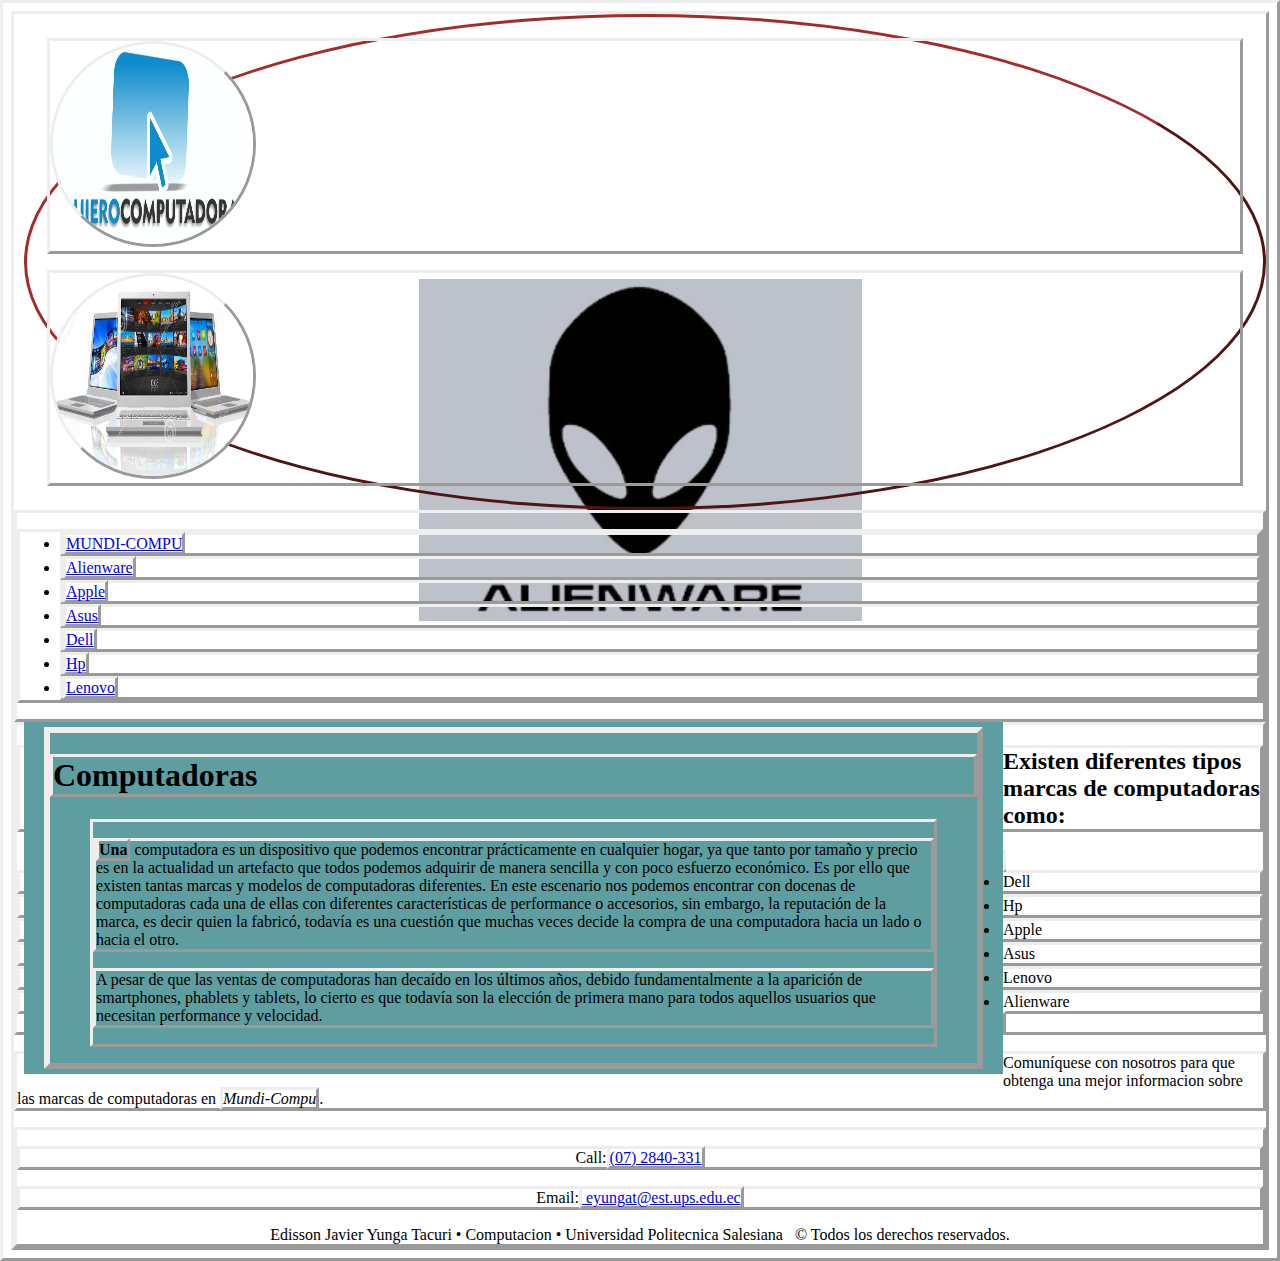
<file: index.html>
<!DOCTYPE html>
<html>
    <head >
        <meta charset="utf-8" />
        <title>MUNDICOMPU</title>
        <link href="styless.css" rel="stylesheet" />
        
    </head>
    <body id="body">   
        <header id="cabecera">
            <p><img class="imagen1" src="../imagenes/logo_principal1.png"></p>
            <p><img class="imagen2" src="../imagenes/logo_principal.png"></p>
        </header>

            <nav id="menuprinciapal">
                <ul>
                    <li><a href ="index.html">MUNDI-COMPU</a></li>
                    <li><a href ="Alienware.html">Alienware</a></li>
                    <li><a href ="Apple.html">Apple</a></li>
                    <li><a href ="Asus.html">Asus</a></li>
                    <li><a href ="Dell.html">Dell</a></li>
                    <li><a href ="Hp.html">Hp</a></li>
                    <li><a href ="Lenovo.html">Lenovo</a></li>
                        
                </ul>
            </nav>
            
        
        <div id="contenido">
        <section>
        <article>
            <h1>Computadoras</h1>
            <blockquote>
            <p><strong>Una</strong> computadora es un dispositivo que podemos encontrar prácticamente en cualquier hogar, 
            ya que tanto por tamaño y precio es en la actualidad un artefacto que todos podemos adquirir de manera sencilla 
            y con poco esfuerzo económico. Es por ello que existen tantas marcas y modelos de computadoras diferentes.
            En este escenario nos podemos encontrar con docenas de computadoras cada una de ellas con diferentes 
            características de performance o accesorios, sin embargo, la reputación de la marca, es decir quien la fabricó, 
            todavía es una cuestión que muchas veces decide la compra de una computadora hacia un lado o hacia el otro.</p>
            
            <p>
                A pesar de que las ventas de computadoras han decaído en los últimos años, 
                debido fundamentalmente a la aparición de smartphones, phablets y tablets, lo cierto es que todavía 
                son la elección de primera mano para todos aquellos usuarios que necesitan performance y velocidad.
            </p>
            </blockquote>
        </section>
        </div>
            <article>
                <h2>Existen diferentes tipos marcas de computadoras como:</h2>
                <lu>
                    <li type="disc">Dell</li>
                    <li type="disc">Hp</li>
                    <li type="disc">Apple</li>
                    <li type="disc">Asus</li>
                    <li type="disc">Lenovo</li>
                    <li type="disc">Alienware</li>
                </lu>
            </article>

            <p>Comuníquese con nosotros para que obtenga una mejor informacion sobre las marcas de computadoras en 
            <cite>Mundi-Compu</cite>.</p>

        </article>
        <footer id="pie">
            <p>Call:<a href="tel:0967517923">(07) 2840-331</a></p>
            <p> Email:<a href="mailto:eyungat@est.ups.edu.ec"> eyungat@est.ups.edu.ec</a></p>
            Edisson Javier Yunga Tacuri &#8226; Computacion &#8226; Universidad Politecnica Salesiana &nbsp;
            &copy; Todos los derechos reservados.
        </footer>
    </body>
</html>
</file>
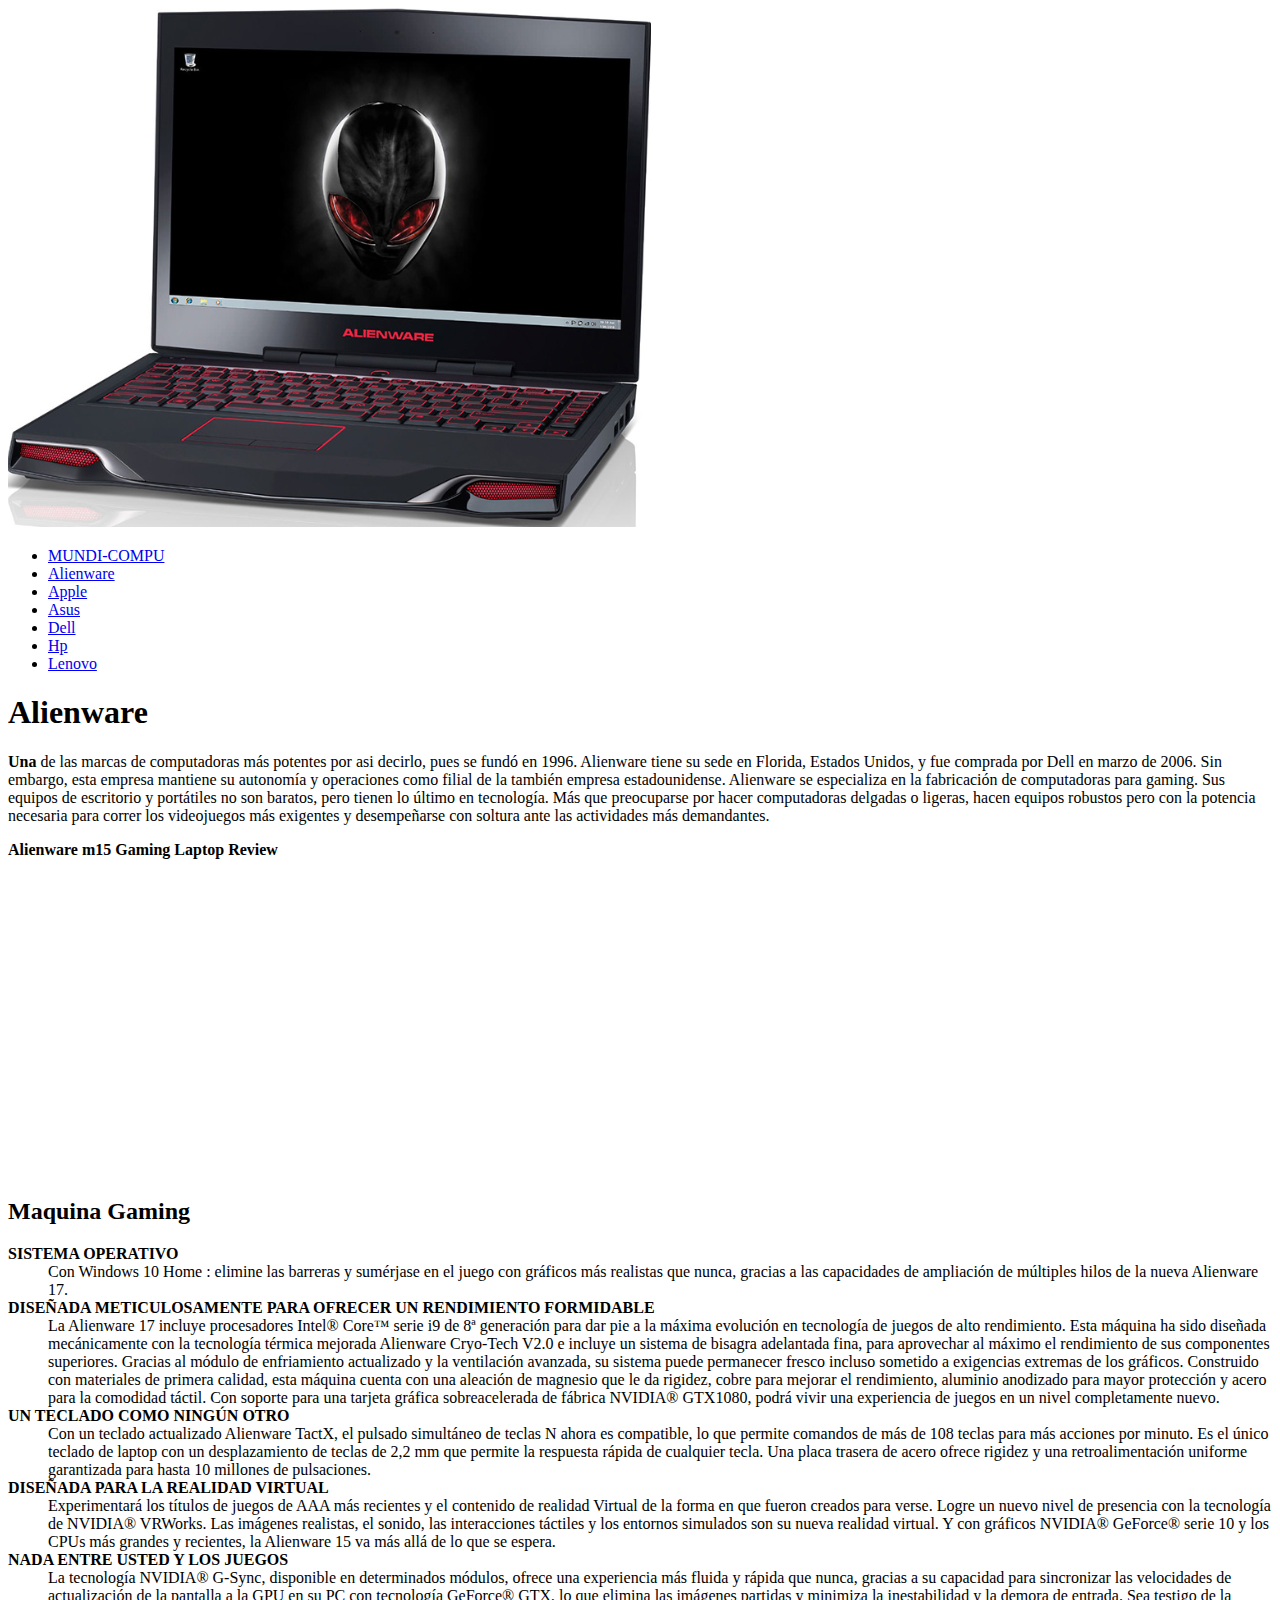
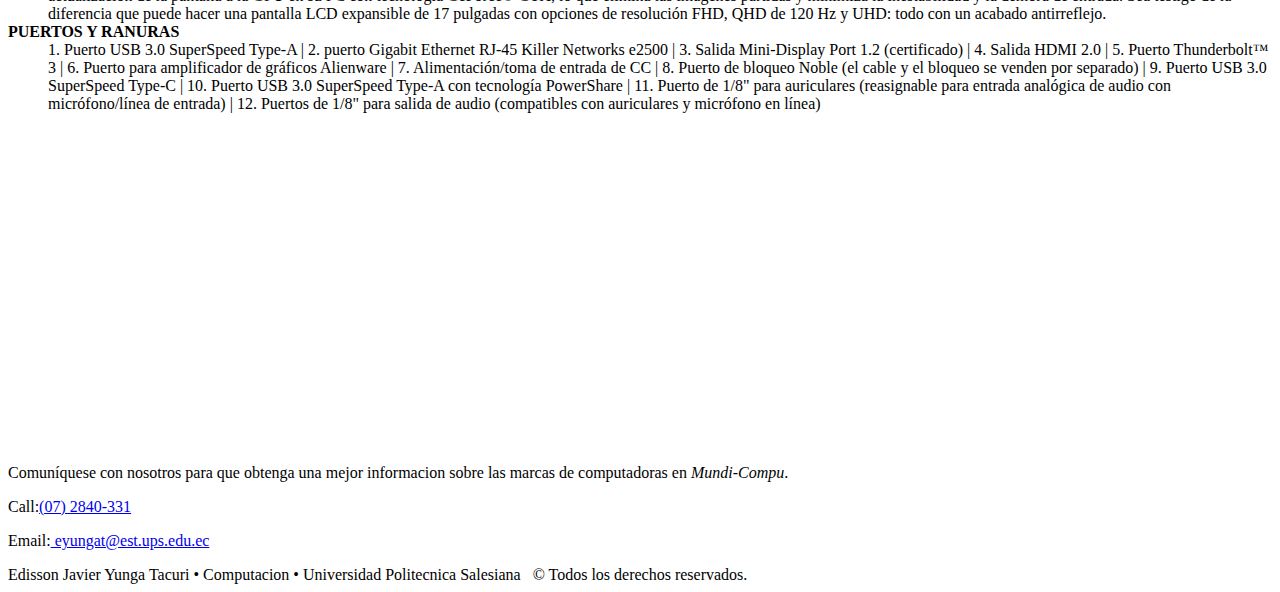
<file: Alienware.html>
<!DOCTYPE html>
<html>
    <head>
        <meta charset="utf-8" />
        <title>Alienware</title>
    </head>
    <body>
        <header>
            <img src="../imagenes/alienware.png" alt="">
        <nav>
                <ul>
                    <li><a href ="index.html">MUNDI-COMPU</a></li>
                    <li><a href ="Alienware.html">Alienware</a></li>
                    <li><a href ="Apple.html">Apple</a></li>
                    <li><a href ="Asus.html">Asus</a></li>
                    <li><a href ="Dell.html">Dell</a></li>
                    <li><a href ="Hp.html">Hp</a></li>
                    <li><a href ="Lenovo.html">Lenovo</a></li>
                        
                </ul>
        </nav>
        </header>
    <section> 
        <h1>Alienware</h1>
        <aside>
            <p><strong>Una</strong> de las marcas de computadoras más potentes por asi decirlo, pues se fundó en 1996. 
                Alienware tiene su sede en Florida, Estados Unidos, y fue comprada por Dell en marzo de 2006. 
                Sin embargo, esta empresa mantiene su autonomía y operaciones como filial de la también empresa estadounidense.
                Alienware se especializa en la fabricación de computadoras para gaming. Sus equipos de escritorio y 
                portátiles no son baratos, pero tienen lo último en tecnología. Más que preocuparse por hacer computadoras 
                delgadas o ligeras, hacen equipos robustos pero con la potencia necesaria para correr los videojuegos más exigentes 
                y desempeñarse con soltura ante las actividades más demandantes.
            </p>
        </aside>
            <b>Alienware m15 Gaming Laptop Review</b>
    </section>
            <!--Video-->
        <article>
            <iframe width="560" height="315" src="https://www.youtube.com/embed/tl8hadHBmQ4" 
            frameborder="0" allow="accelerometer; autoplay; encrypted-media; gyroscope; picture-in-picture" allowfullscreen></iframe>
        </article>
        <article>
            <h2>Maquina Gaming</h2>
                <dl> 
                    <dt><b>SISTEMA OPERATIVO</b></dt>
                        <dd>
                            Con Windows 10 Home : elimine las barreras y sumérjase en el juego con 
                            gráficos más realistas que nunca, gracias a las capacidades de ampliación 
                            de múltiples hilos de la nueva Alienware 17.
                        </dd>
                            
                    <dt><b>DISEÑADA METICULOSAMENTE PARA OFRECER UN RENDIMIENTO FORMIDABLE</b></dt>
                        <dd>
                            La Alienware 17 incluye procesadores Intel® Core™ serie i9 de 8ª generación 
                            para dar pie a la máxima evolución en tecnología de juegos de alto rendimiento.
                            Esta máquina ha sido diseñada mecánicamente con la tecnología térmica mejorada 
                            Alienware Cryo-Tech V2.0 e incluye un sistema de bisagra adelantada fina, para aprovechar 
                            al máximo el rendimiento de sus componentes superiores. Gracias al módulo de enfriamiento 
                            actualizado y la ventilación avanzada, su sistema puede permanecer fresco incluso sometido 
                            a exigencias extremas de los gráficos.
                            Construido con materiales de primera calidad, esta máquina cuenta con una aleación 
                            de magnesio que le da rigidez, cobre para mejorar el rendimiento, aluminio anodizado 
                            para mayor protección y acero para la comodidad táctil. Con soporte para una tarjeta 
                            gráfica sobreacelerada de fábrica NVIDIA® GTX1080, podrá vivir una experiencia de 
                            juegos en un nivel completamente nuevo.
                        </dd>
         
                    <dt><b>UN TECLADO COMO NINGÚN OTRO</b></dt>
                        <dd>
                            Con un teclado actualizado Alienware TactX, el pulsado simultáneo de teclas N ahora 
                            es compatible, lo que permite comandos de más de 108 teclas para más acciones por minuto. 
                            Es el único teclado de laptop con un desplazamiento de teclas de 2,2 mm que permite la 
                            respuesta rápida de cualquier tecla. Una placa trasera de acero ofrece rigidez y una 
                            retroalimentación uniforme garantizada para hasta 10 millones de pulsaciones. 
                        </dd>
                             
                    <dt><b>DISEÑADA PARA LA REALIDAD VIRTUAL</b></dt>
                        <dd>
                            Experimentará los títulos de juegos de AAA más recientes y el contenido de realidad 
                            Virtual de la forma en que fueron creados para verse. Logre un nuevo nivel de presencia 
                            con la tecnología de NVIDIA® VRWorks. Las imágenes realistas, el sonido, las interacciones 
                            táctiles y los entornos simulados son su nueva realidad virtual. 
                            Y con gráficos NVIDIA® GeForce® serie 10 y los CPUs más grandes y recientes, la Alienware 
                            15 va más allá de lo que se espera.
                        </dd>
         
                    <dt><b>NADA ENTRE USTED Y LOS JUEGOS</b></dt>
                        <dd>
                            La tecnología NVIDIA® G-Sync, disponible en determinados módulos, ofrece una experiencia 
                            más fluida y rápida que nunca, gracias a su capacidad para sincronizar las velocidades de 
                            actualización de la pantalla a la GPU en su PC con tecnología GeForce® GTX, 
                            lo que elimina las imágenes partidas y minimiza la inestabilidad y la demora de entrada. 
                            Sea testigo de la diferencia que puede hacer una pantalla LCD expansible de 17 pulgadas
                            con opciones de resolución FHD, QHD de 120 Hz y UHD: todo con un acabado antirreflejo. 
                        </dd>
         
                    <dt><b>PUERTOS Y RANURAS</b></dt>
                        <dd>
                            1. Puerto USB 3.0 SuperSpeed Type-A | 2. puerto Gigabit Ethernet RJ-45 Killer Networks 
                            e2500 | 3. Salida Mini-Display Port 1.2 (certificado) | 4. Salida HDMI 2.0 | 5. 
                            Puerto Thunderbolt™ 3 | 6. Puerto para amplificador de gráficos Alienware | 7. 
                            Alimentación/toma de entrada de CC | 8. 
                            Puerto de bloqueo Noble (el cable y el bloqueo se venden por separado) | 9. 
                            Puerto USB 3.0 SuperSpeed Type-C | 10. Puerto USB 3.0 SuperSpeed Type-A con tecnología 
                            PowerShare | 11. Puerto de 1/8" para auriculares (reasignable para entrada 
                            analógica de audio con micrófono/línea de entrada) | 12. Puertos de 1/8" para salida 
                            de audio (compatibles con auriculares y micrófono en línea)
                        </dd>
                         
                </dl>
        </article>
        <article>
            <iframe width="560" height="315" src="https://www.youtube.com/embed/Aotk8n6NbGI" 
            frameborder="0" allow="accelerometer; autoplay; encrypted-media; gyroscope; picture-in-picture" 
            allowfullscreen></iframe>
        
            <p>Comuníquese con nosotros para que obtenga una mejor informacion sobre las marcas de computadoras en 
                <cite>Mundi-Compu</cite>.
            </p>
        </article>
        <footer>
            <p>Call:<a href="tel:0967517923">(07) 2840-331</a></p>
            <p> Email:<a href="mailto:eyungat@est.ups.edu.ec"> eyungat@est.ups.edu.ec</a></p>
            Edisson Javier Yunga Tacuri &#8226; Computacion &#8226; Universidad Politecnica Salesiana &nbsp;
            &copy; Todos los derechos reservados.
        </footer>
        
    </body>
</html>
</file>
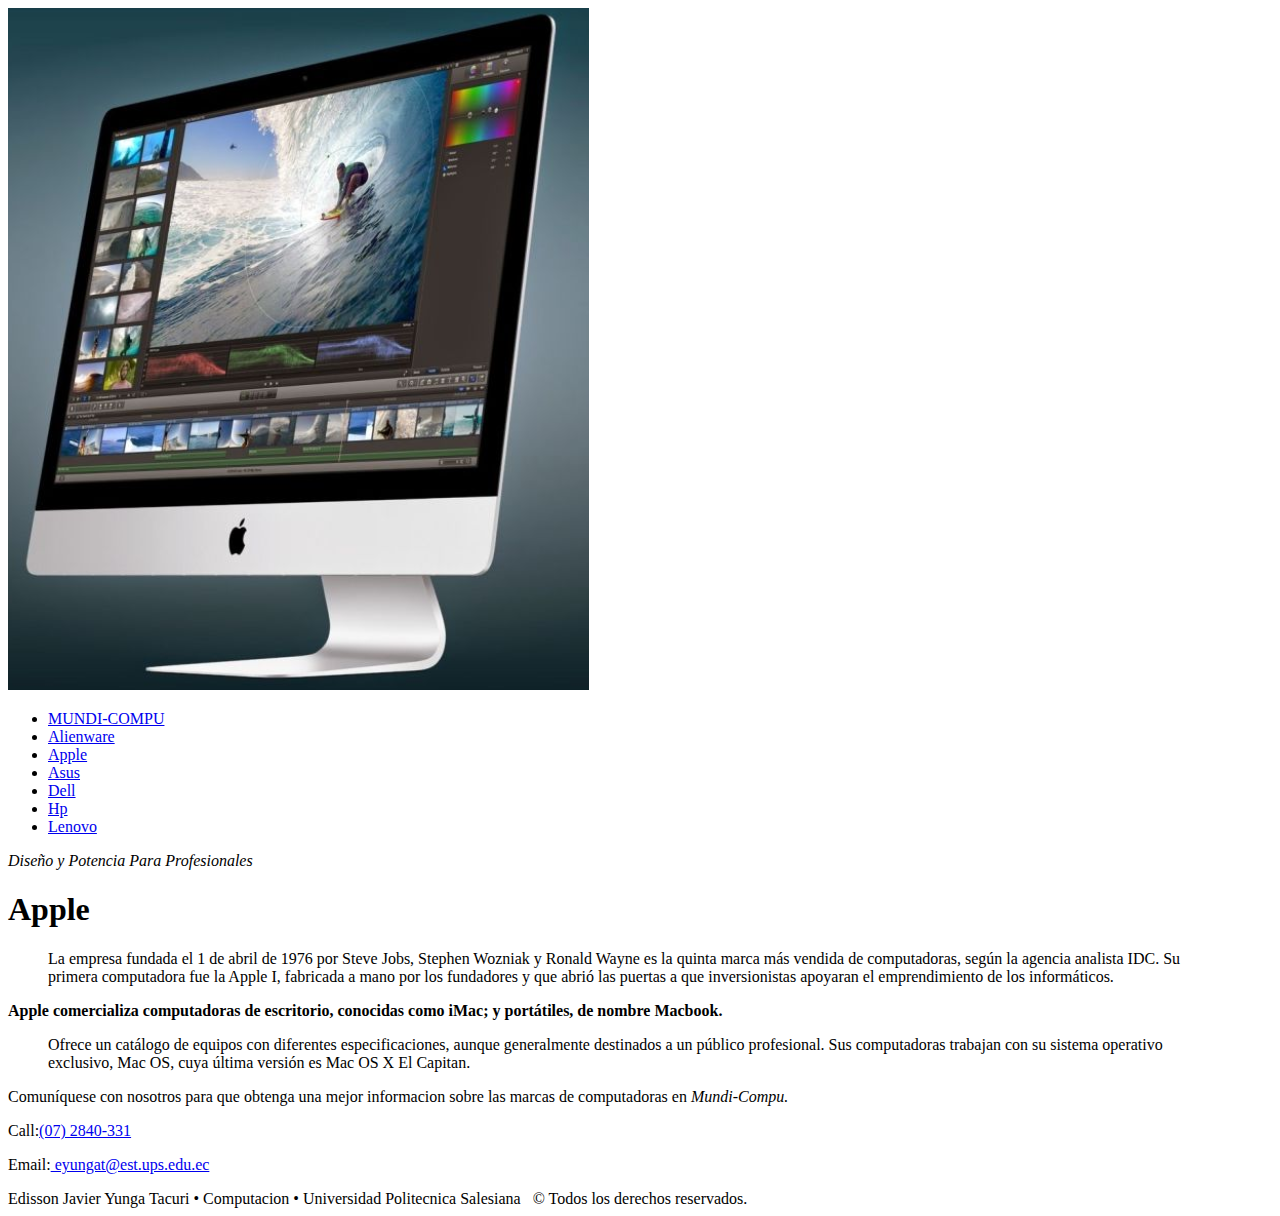
<file: Apple.html>
<!DOCTYPE html>
<html >
<head>
    <meta charset="utf-8" />
    <title>Apple</title>
</head>
<body>
    <header>
        <img src="../imagenes/apple.png" alt="">
        <nav>
                <ul>
                    <li><a href ="index.html">MUNDI-COMPU</a></li>
                    <li><a href ="Alienware.html">Alienware</a></li>
                    <li><a href ="Apple.html">Apple</a></li>
                    <li><a href ="Asus.html">Asus</a></li>
                    <li><a href ="Dell.html">Dell</a></li>
                    <li><a href ="Hp.html">Hp</a></li>
                    <li><a href ="Lenovo.html">Lenovo</a></li>
                        
                </ul>
        </nav>
    </header>
    <section><em>Diseño y Potencia Para Profesionales</em></section>
    <article>
        <h1>Apple</h1>
        <blockquote>
        <p>
            La empresa fundada el 1 de abril de 1976 por Steve Jobs, Stephen Wozniak y Ronald Wayne 
            es la quinta marca más vendida de computadoras, según la agencia analista IDC. 
            Su primera computadora fue la Apple I, fabricada a mano por los fundadores y que abrió las puertas 
            a que inversionistas apoyaran el emprendimiento de los informáticos.
        </p>
        </blockquote>
        <aside>
            <b>Apple comercializa computadoras de escritorio, conocidas como iMac; y portátiles, de nombre Macbook.</b>
        </aside>
        <blockquote>
        <p> 
            Ofrece un catálogo de equipos con diferentes especificaciones, aunque generalmente destinados a un público 
            profesional. Sus computadoras trabajan con su sistema operativo exclusivo, Mac OS, cuya última versión es Mac OS X El Capitan.
        </p>
        </blockquote>

        <p>Comuníquese con nosotros para que obtenga una mejor informacion sobre las marcas de computadoras en 
            <cite>Mundi-Compu.</cite></p>

    </article>

    <footer>
        <p>Call:<a href="tel:0967517923">(07) 2840-331</a></p>
        <p> Email:<a href="mailto:eyungat@est.ups.edu.ec"> eyungat@est.ups.edu.ec</a></p>
        Edisson Javier Yunga Tacuri &#8226; Computacion &#8226; Universidad Politecnica Salesiana &nbsp;
        &copy; Todos los derechos reservados.
    </footer>
    
</body>
</html>
</file>
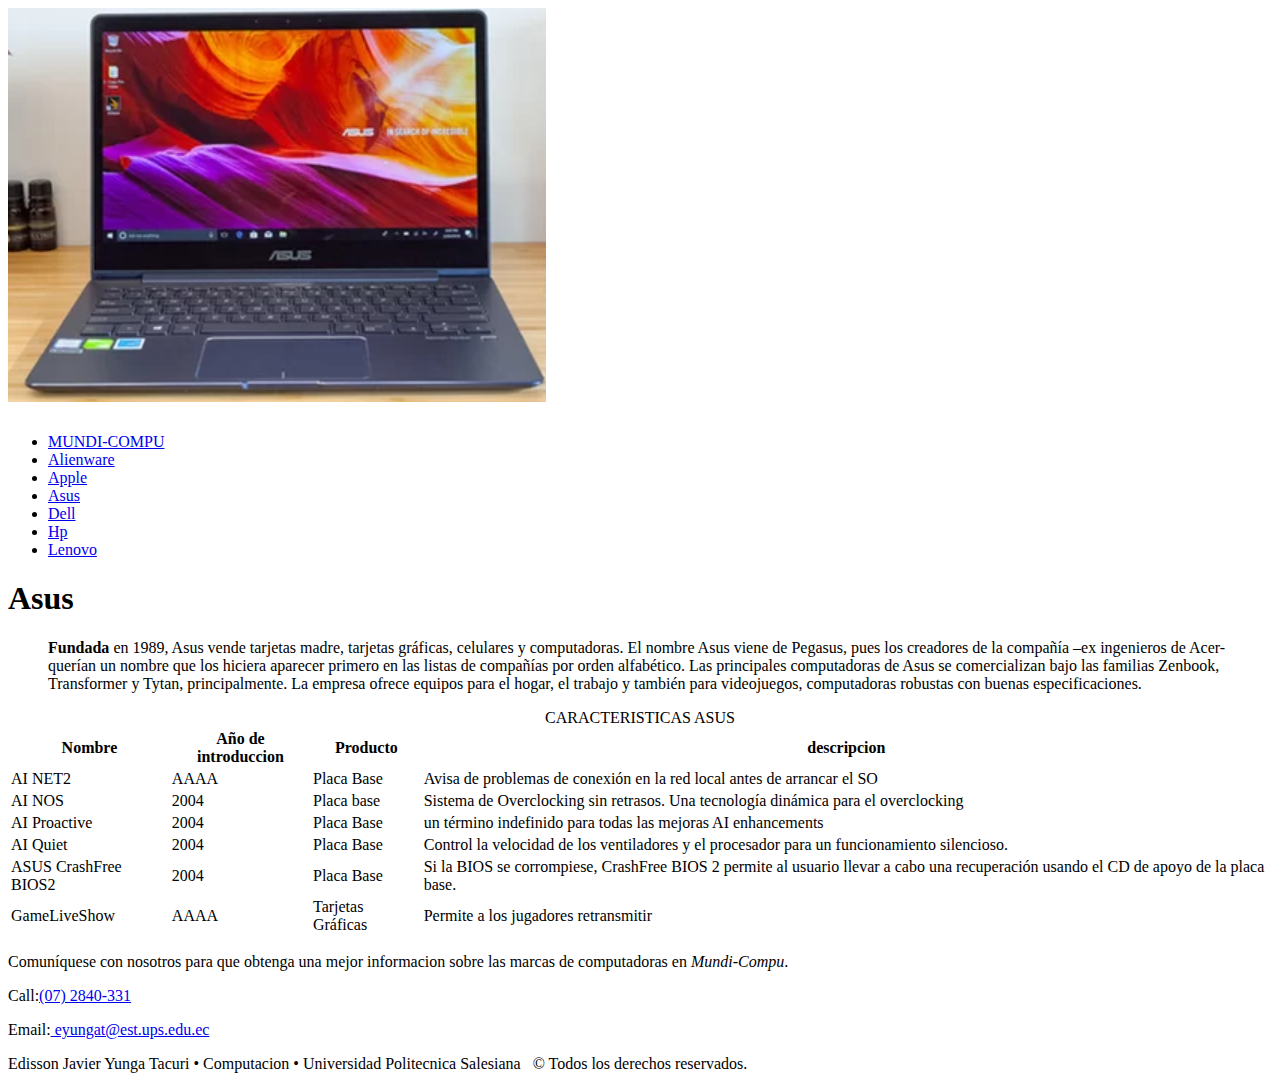
<file: Asus.html>
<!DOCTYPE html>
<html>
<head>
    <meta charset="utf-8" />
    <title>Asus</title>
</head>
<body>
    <header>
        <img src="../imagenes/asus.png" alt="">
        <nav>
                <ul>
                    <li><a href ="index.html">MUNDI-COMPU</a></li>
                    <li><a href ="Alienware.html">Alienware</a></li>
                    <li><a href ="Apple.html">Apple</a></li>
                    <li><a href ="Asus.html">Asus</a></li>
                    <li><a href ="Dell.html">Dell</a></li>
                    <li><a href ="Hp.html">Hp</a></li>
                    <li><a href ="Lenovo.html">Lenovo</a></li>
                        
                </ul>
        </nav>

    </header>
    <article>
        <h1>Asus</h1>
        <blockquote>

            <p><strong>Fundada</strong> en 1989, Asus vende tarjetas madre, tarjetas gráficas, celulares y computadoras. 
                El nombre Asus viene de Pegasus, pues los creadores de la compañía –ex ingenieros de Acer- 
                querían un nombre que los hiciera aparecer primero en las listas de compañías por orden alfabético.
                Las principales computadoras de Asus se comercializan bajo las familias Zenbook, Transformer y Tytan, 
                principalmente. La empresa ofrece equipos para el hogar, el trabajo y también para videojuegos, 
            computadoras robustas con buenas especificaciones.
            </p>
        </blockquote>
        
        <table>
                <caption>CARACTERISTICAS ASUS</caption>
             
                 <tr>
                    <th>Nombre </th>
                    <th>Año de introduccion</th>
                    <th>Producto</th>
                    <th>descripcion</th>
                    
                </tr>
             
                 <tr>
                    <td>AI NET2</td>
                    <td>AAAA</td>
                    <td>Placa Base</td>
                    <td>Avisa de problemas
                     de conexión en la red 
                     local antes de arrancar
                      el SO</td>
                    
                </tr>
                <tr>
                    <td>AI NOS</td>
                    <td>2004</td>
                    <td>Placa base</td>
                    <td>Sistema de Overclocking sin retrasos. Una tecnología dinámica para el overclocking</td>
                </tr>
                <tr>
                        <td>AI Proactive</td>
                        <td>2004</td>
                        <td>Placa Base</td>
                        <td>un término indefinido para todas las mejoras AI enhancements</td>
                        
                </tr>
                <tr>
                    <td>AI Quiet</td>
                    <td>2004</td>
                    <td>Placa Base</td>
                    <td>Control la velocidad de los ventiladores y el procesador para un funcionamiento silencioso.</td>
                        
                </tr>
                <tr>
                    <td>ASUS CrashFree BIOS2</td>
                    <td>2004</td>
                    <td>Placa Base</td>
                    <td>Si la BIOS se corrompiese, CrashFree BIOS 2 permite al usuario llevar a cabo una recuperación usando el CD de apoyo de la placa base.</td>
                            
                </tr>
                <tr>
                    <td>GameLiveShow</td>
                    <td>AAAA</td>
                    <td>Tarjetas Gráficas</td>
                    <td>Permite a los jugadores retransmitir</td>
                                
                </tr>
        </table>

        <p>Comuníquese con nosotros para que obtenga una mejor informacion sobre las marcas de computadoras en 
            <cite>Mundi-Compu</cite>.
        </p>
        
    </article>
    <footer>
        <p>Call:<a href="tel:0967517923">(07) 2840-331</a></p>
        <p> Email:<a href="mailto:eyungat@est.ups.edu.ec"> eyungat@est.ups.edu.ec</a></p>
        Edisson Javier Yunga Tacuri &#8226; Computacion &#8226; Universidad Politecnica Salesiana &nbsp;
        &copy; Todos los derechos reservados.
    </footer>
    
</body>
</html>
</file>
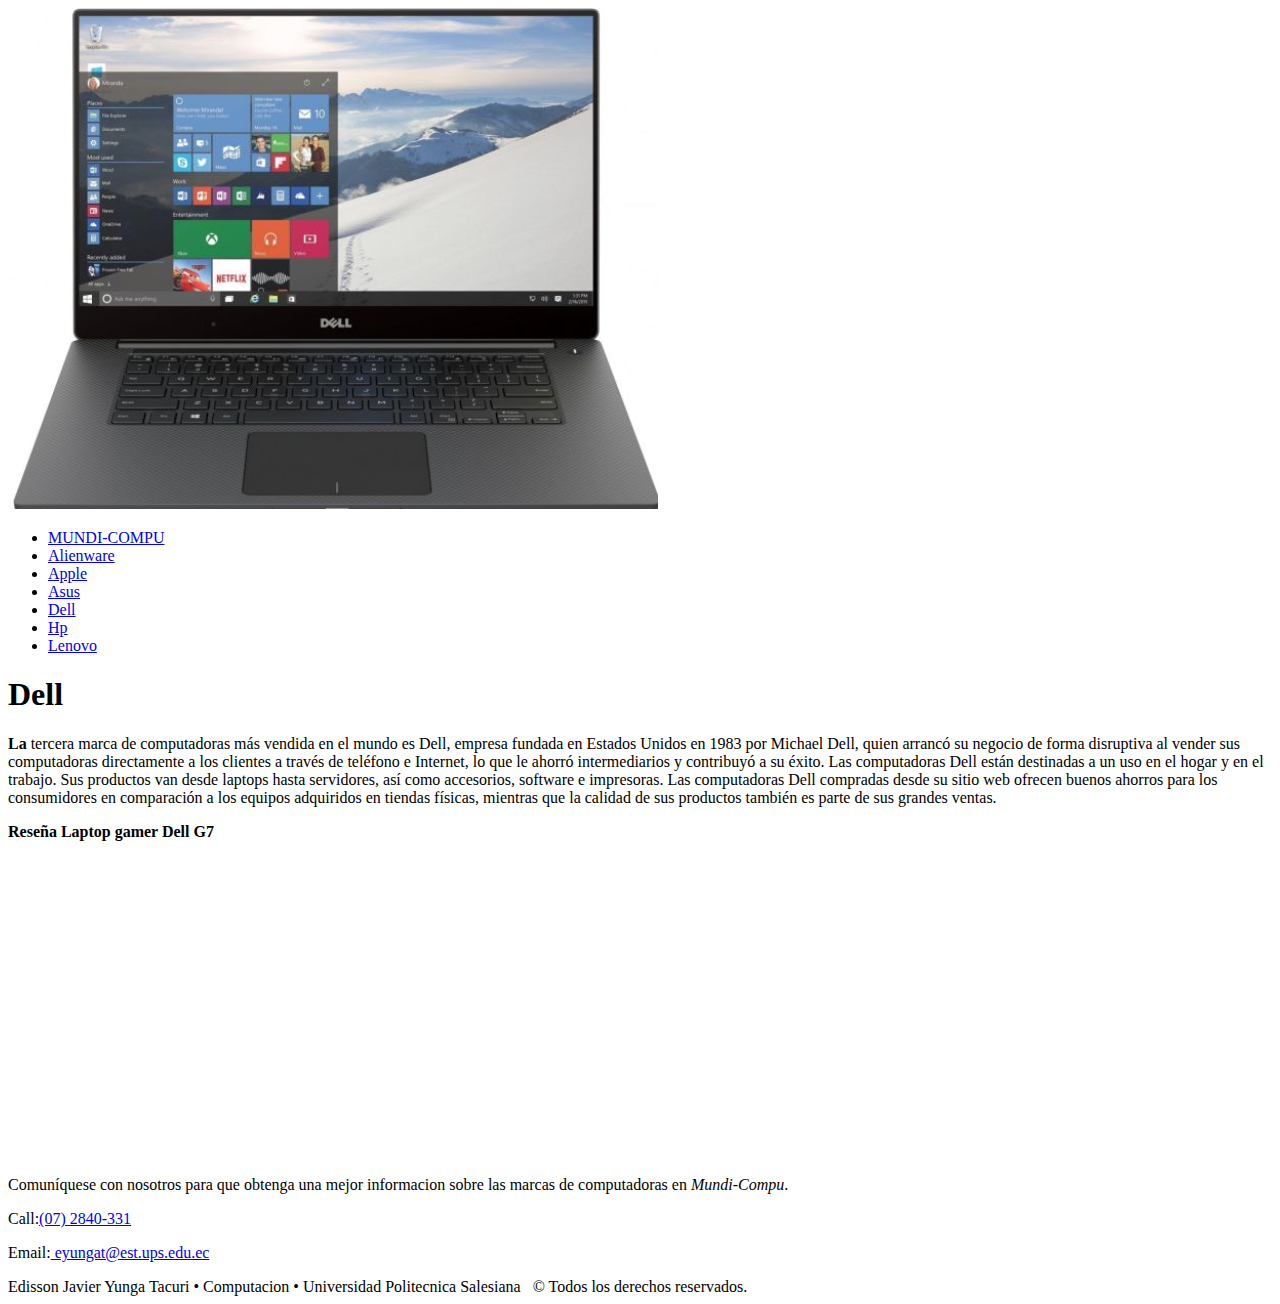
<file: Dell.html>
<!DOCTYPE html>
<html>
<head>
    <meta charset="utf-8" />
    <title>Dell</title>
</head>
<body>
    <header>
        <img src="../imagenes/dell.png" alt="">
        <nav>
                <ul>
                    <li><a href ="index.html">MUNDI-COMPU</a></li>
                    <li><a href ="Alienware.html">Alienware</a></li>
                    <li><a href ="Apple.html">Apple</a></li>
                    <li><a href ="Asus.html">Asus</a></li>
                    <li><a href ="Dell.html">Dell</a></li>
                    <li><a href ="Hp.html">Hp</a></li>
                    <li><a href ="Lenovo.html">Lenovo</a></li>
                        
                </ul>
        </nav>
    </header>
    <article>
        <h1>Dell</h1>
        <p><strong>La</strong> tercera marca de computadoras más vendida en el mundo es Dell, 
            empresa fundada en Estados Unidos en 1983 por Michael Dell, 
            quien arrancó su negocio de forma disruptiva al vender sus computadoras directamente 
            a los clientes a través de teléfono e Internet, lo que le ahorró intermediarios y contribuyó a su éxito.
            Las computadoras Dell están destinadas a un uso en el hogar y en el trabajo. 
            Sus productos van desde laptops hasta servidores, así como accesorios, software e impresoras. 
            Las computadoras Dell compradas desde su sitio web ofrecen buenos ahorros para los consumidores en 
            comparación a los equipos adquiridos en tiendas físicas, mientras que la calidad de sus productos 
            también es parte de sus grandes ventas.</p>

        <section>
            <b>Reseña Laptop gamer Dell G7</b>
        </section>
        <!--Video-->
        <article>
                <iframe width="560" height="315" src="https://www.youtube.com/embed/hTp6WrtEp8k" 
                frameborder="0" allow="accelerometer; autoplay; encrypted-media; gyroscope; picture-in-picture" allowfullscreen></iframe>
        </article>
    

        <p>Comuníquese con nosotros para que obtenga una mejor informacion sobre las marcas de computadoras en 
            <cite>Mundi-Compu</cite>.
        </p>
            
    </article>
    <footer>
        <p>Call:<a href="tel:0967517923">(07) 2840-331</a></p>
        <p> Email:<a href="mailto:eyungat@est.ups.edu.ec"> eyungat@est.ups.edu.ec</a></p>
        Edisson Javier Yunga Tacuri &#8226; Computacion &#8226; Universidad Politecnica Salesiana &nbsp;
        &copy; Todos los derechos reservados.
    </footer>
    
</body>
</html>
</file>
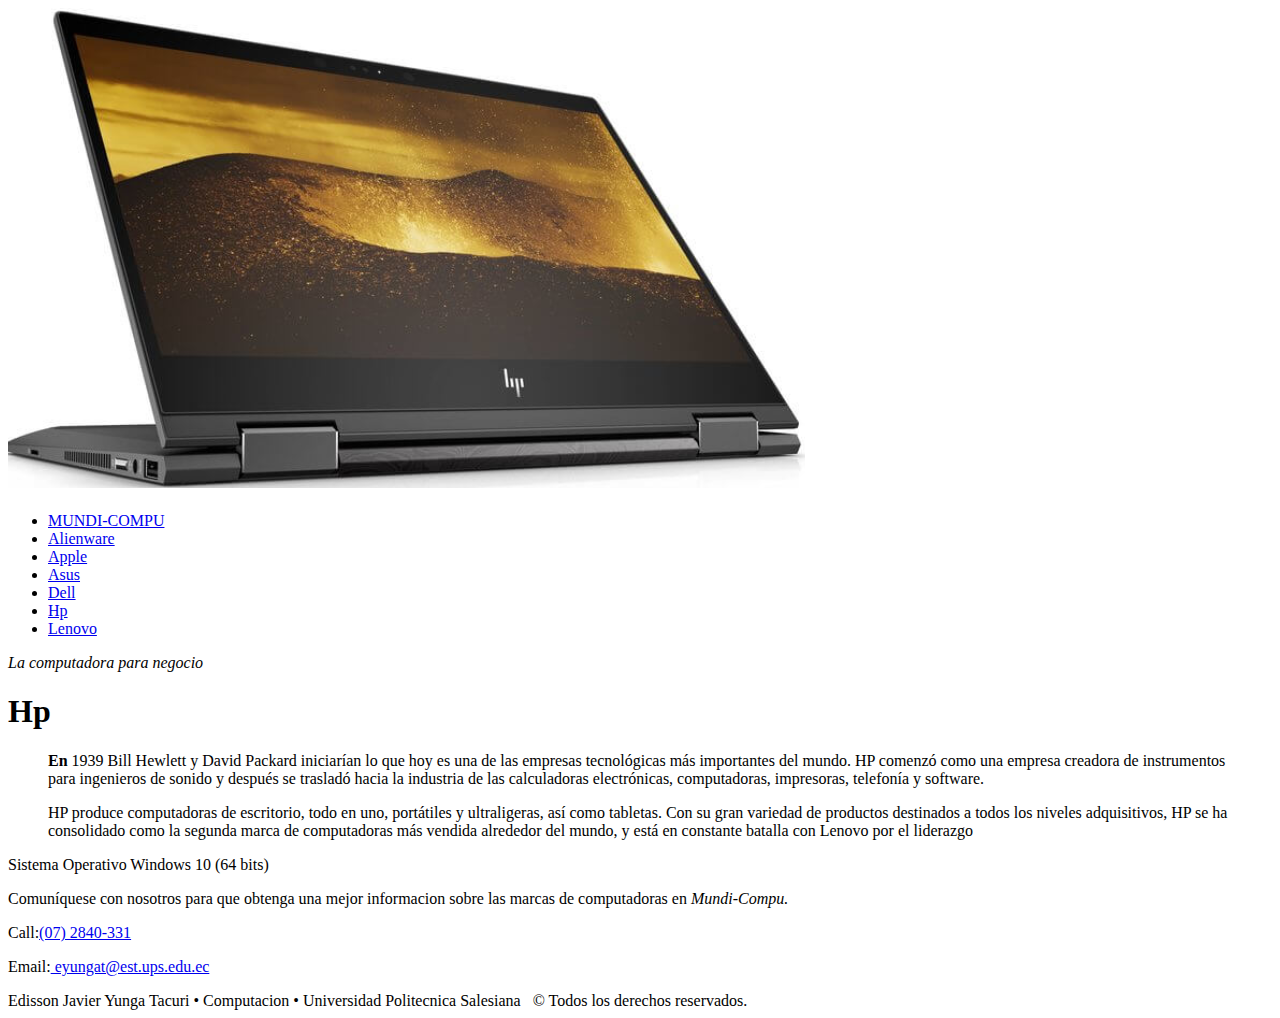
<file: Hp.html>
<!DOCTYPE html>
<html>
<head>
    <meta charset="utf-8" />
    <title>Hp</title>
</head>
<body>
    <header>
        <img src="../imagenes/hp.png" alt="">
        <nav>
                <ul>
                    <li><a href ="index.html">MUNDI-COMPU</a></li>
                    <li><a href ="Alienware.html">Alienware</a></li>
                    <li><a href ="Apple.html">Apple</a></li>
                    <li><a href ="Asus.html">Asus</a></li>
                    <li><a href ="Dell.html">Dell</a></li>
                    <li><a href ="Hp.html">Hp</a></li>
                    <li><a href ="Lenovo.html">Lenovo</a></li>
                        
                </ul>
        </nav>
    </header>
    <section>
        <em>La computadora para negocio</em>
    </section>
    <article>
        <h1>Hp</h1>
        <blockquote>
        <p><strong>En</strong> 1939 Bill Hewlett y David Packard iniciarían lo que hoy es una de las empresas 
            tecnológicas más importantes del mundo. HP comenzó como una empresa creadora de instrumentos para 
            ingenieros de sonido y después se trasladó hacia la industria de las calculadoras electrónicas, 
            computadoras, impresoras, telefonía y software.</p>
        <p>
            HP produce computadoras de escritorio, todo en uno, portátiles y ultraligeras, así como tabletas. 
            Con su gran variedad de productos destinados a todos los niveles adquisitivos, HP se ha consolidado como la segunda marca de computadoras 
            más vendida alrededor del mundo, y está en constante batalla con Lenovo por el liderazgo </p>
        </blockquote>

        <aside>Sistema Operativo Windows 10 (64 bits)</aside>
        
        <p>Comuníquese con nosotros para que obtenga una mejor informacion sobre las marcas de computadoras en 
            <cite>Mundi-Compu.</cite></p>

    </article>
    <footer>
        <p>Call:<a href="tel:0967517923">(07) 2840-331</a></p>
        <p> Email:<a href="mailto:eyungat@est.ups.edu.ec"> eyungat@est.ups.edu.ec</a></p>
        Edisson Javier Yunga Tacuri &#8226; Computacion &#8226; Universidad Politecnica Salesiana &nbsp;
        &copy; Todos los derechos reservados.
    </footer>
    
</body>
</html>
</file>
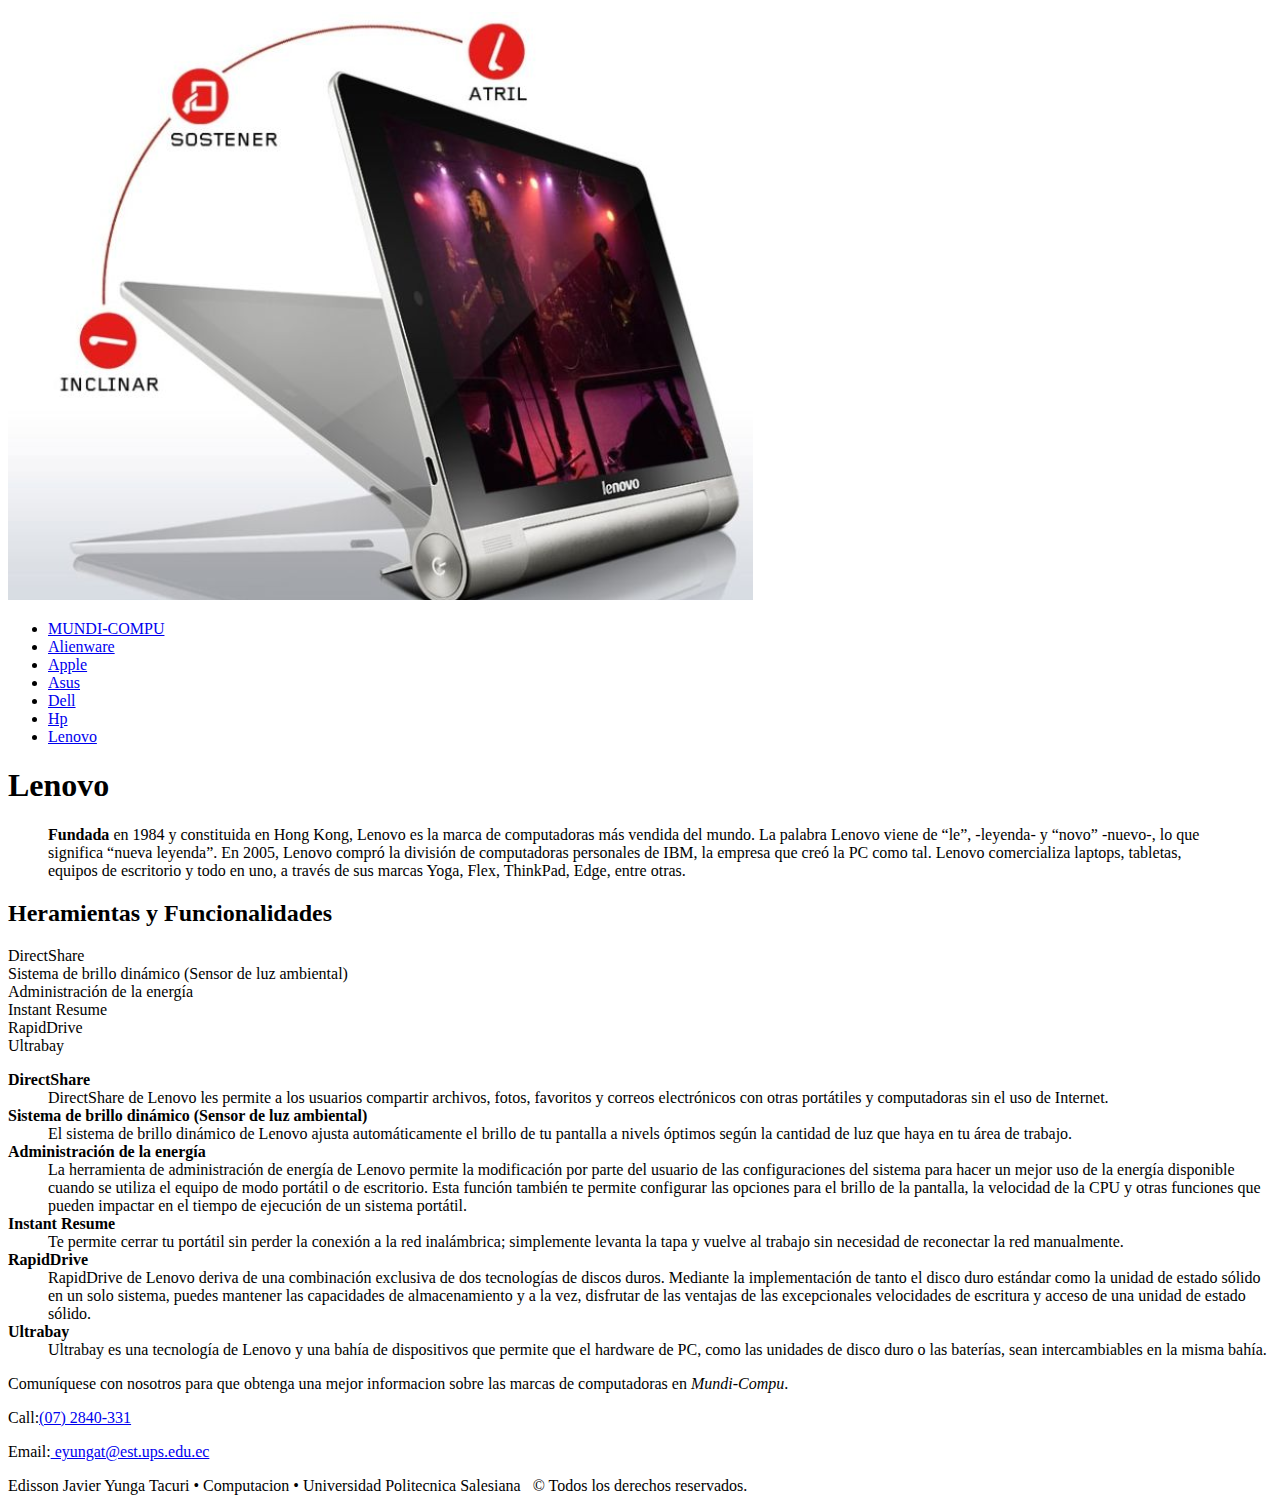
<file: Lenovo.html>
<!DOCTYPE html>
<html>
    <head>
        <meta charset="utf-8" />
        <title>Lenovo</title>
    </head>
    <body>
        
        <header>
            <img src="../imagenes/lenovo.png" alt="">
        <nav>
            <ul>
                <li><a href ="index.html">MUNDI-COMPU</a></li>
                <li><a href ="Alienware.html">Alienware</a></li>
                <li><a href ="Apple.html">Apple</a></li>
                <li><a href ="Asus.html">Asus</a></li>
                <li><a href ="Dell.html">Dell</a></li>
                <li><a href ="Hp.html">Hp</a></li>
                <li><a href ="Lenovo.html">Lenovo</a></li>
                        
            </ul>
        </nav>
        </header>
        <article>
            <h1>Lenovo</h1>

            <blockquote>
                <p><strong>Fundada</strong> en 1984 y constituida en Hong Kong, Lenovo es la marca de computadoras más vendida del mundo. 
                    La palabra Lenovo viene de “le”, -leyenda- y “novo” -nuevo-, lo que significa “nueva leyenda”.
                    En 2005, Lenovo compró la división de computadoras personales de IBM, la empresa que creó la PC como tal. 
                    Lenovo comercializa laptops, tabletas, equipos de escritorio y todo en uno, 
                    a través de sus marcas Yoga, Flex, ThinkPad, Edge, entre otras.</p>
            </blockquote>
            <article>
                <h2>Heramientas y Funcionalidades</h2>
                <lu>
                    <li type="disc">DirectShare</li>
                    <li type="disc">Sistema de brillo dinámico (Sensor de luz ambiental)</li>
                    <li type="disc">Administración de la energía</li>
                    <li type="disc">Instant Resume</li>
                    <li type="disc">RapidDrive</li>
                    <li type="disc">Ultrabay</li>
                </lu>
            </article>
        
            
            <dl> 
               <dt><b>DirectShare</b></dt>
               <dd>DirectShare de Lenovo les permite a los usuarios compartir archivos, 
                   fotos, favoritos y correos electrónicos con otras portátiles 
                   y computadoras sin el uso de Internet.</dd>
                   
                <dt><b>Sistema de brillo dinámico (Sensor de luz ambiental)</b></dt>
                <dd>El sistema de brillo dinámico de Lenovo ajusta automáticamente 
                    el brillo de tu pantalla a nivels óptimos según la cantidad 
                    de luz que haya en tu área de trabajo.</dd>

                <dt><b>Administración de la energía</b></dt>
                <dd>La herramienta de administración de energía de Lenovo permite la modificación 
                    por parte del usuario de las configuraciones del sistema para hacer un 
                    mejor uso de la energía disponible cuando se utiliza el equipo de modo portátil 
                    o de escritorio. Esta función también te permite configurar las opciones para el 
                    brillo de la pantalla, la velocidad de la CPU y otras funciones que pueden impactar en el 
                    tiempo de ejecución de un sistema portátil.</dd>
                    
                <dt><b>Instant Resume</b></dt>
                <dd>Te permite cerrar tu portátil sin perder la conexión a la red inalámbrica; 
                    simplemente levanta la tapa y vuelve al trabajo sin necesidad de reconectar la red 
                    manualmente.</dd>

                <dt><b>RapidDrive</b></dt>
                <dd>RapidDrive de Lenovo deriva de una combinación exclusiva de dos tecnologías de discos duros. 
                    Mediante la implementación de tanto el disco duro estándar como la unidad de estado sólido 
                    en un solo sistema, puedes mantener las capacidades de almacenamiento y a la vez, disfrutar 
                    de las ventajas de las excepcionales velocidades de escritura y acceso de una unidad de estado 
                    sólido.</dd>

                <dt><b>Ultrabay</b></dt>
                <dd>Ultrabay es una tecnología de Lenovo y una bahía de dispositivos que permite que el hardware de PC, 
                    como las unidades de disco duro o las baterías, sean intercambiables en la misma bahía.</dd>
                
            </dl>

            <p>Comuníquese con nosotros para que obtenga una mejor informacion sobre las marcas de computadoras en 
            <cite>Mundi-Compu</cite>.</p>
        </article>
        <footer>
            <p>Call:<a href="tel:0967517923">(07) 2840-331</a></p>
            <p> Email:<a href="mailto:eyungat@est.ups.edu.ec"> eyungat@est.ups.edu.ec</a></p>
            Edisson Javier Yunga Tacuri &#8226; Computacion &#8226; Universidad Politecnica Salesiana &nbsp;
            &copy; Todos los derechos reservados.
        </footer>
    </body>
</html>
</file>
<file: styless.css>
*{
    border-style: outset;
    
}

#cabecera{
    border-width: 2px;
    margin-left: 10px;
    padding: 5px 20px;
    border-width: 3px;
    border-color: brown;
    border-radius: 150%;
    background-attachment:fixed;
   
}
#menuprincipal{
    width: 20%;
    border: 2px;
    float: left;
}
#contenido{
    width: 75%;
    margin-left:10px;
    padding: 5px 20px ;
    border: 3px;
    background-color: cadetblue;
    float: left;
    
    
}
.imagen1{
    width: 200px;
    height: 200px;
    border-radius: 50%;
}
.imagen2{
    width: 200px;
    height: 200px;
    border-radius: 50%;
}
#body{
    background-image: url("../imagenes/logo4.png");
    background-repeat: no-repeat;
    background-position: 50% 50%;
    background-attachment:fixed;   
}
footer{
    clear: both;
}
#pie{
    text-align: center;
}
</file>
